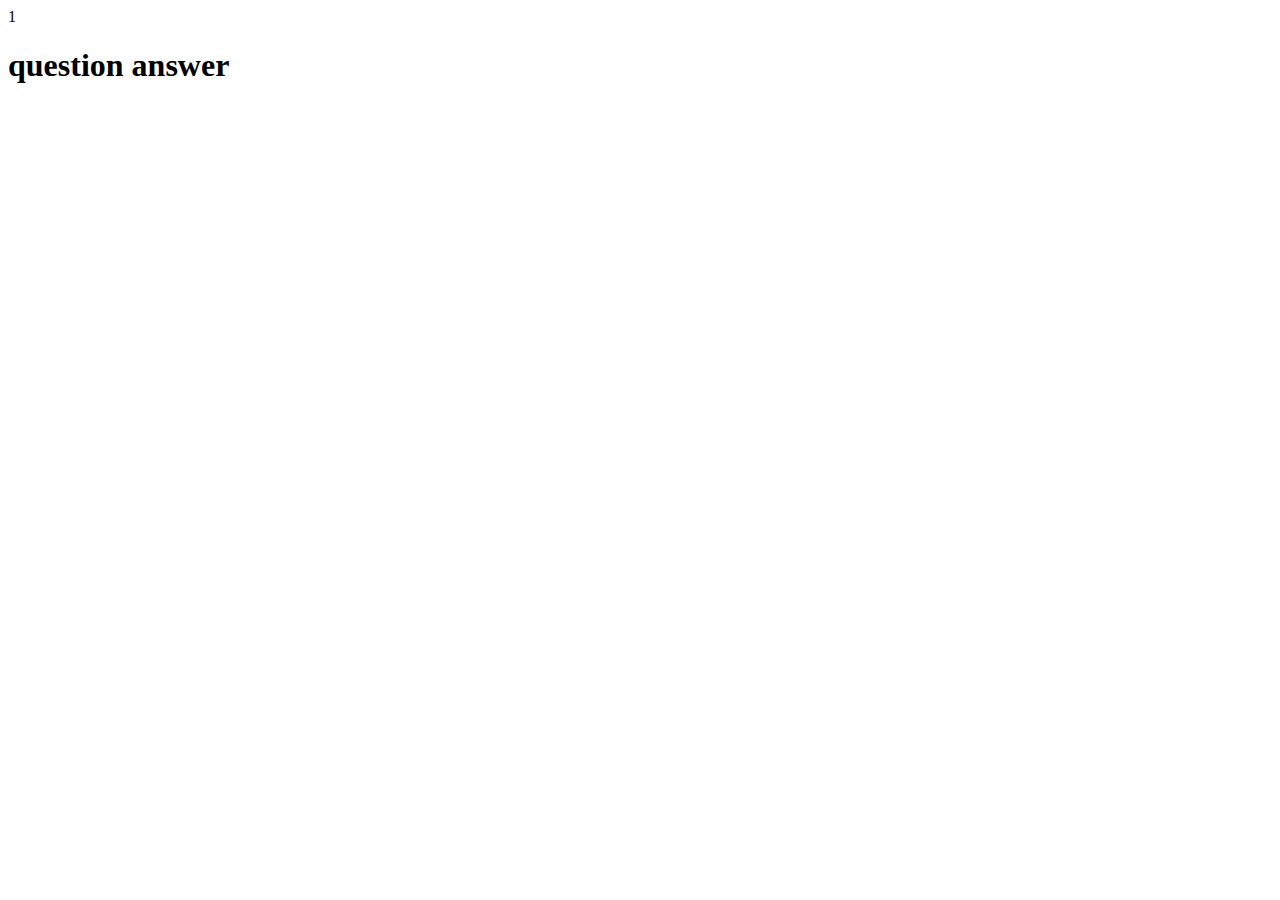
<file: blog.html>
1  <!DOCTYPE html>
<html lang="en">
<head>
    <meta charset="UTF-8">
    <meta http-equiv="X-UA-Compatible" content="IE=edge">
    <meta name="viewport" content="width=device-width, initial-scale=1.0">
    <title>Document</title>
</head>
<body>
    <h1>question answer</h1>
</body>
</html>
</file>
